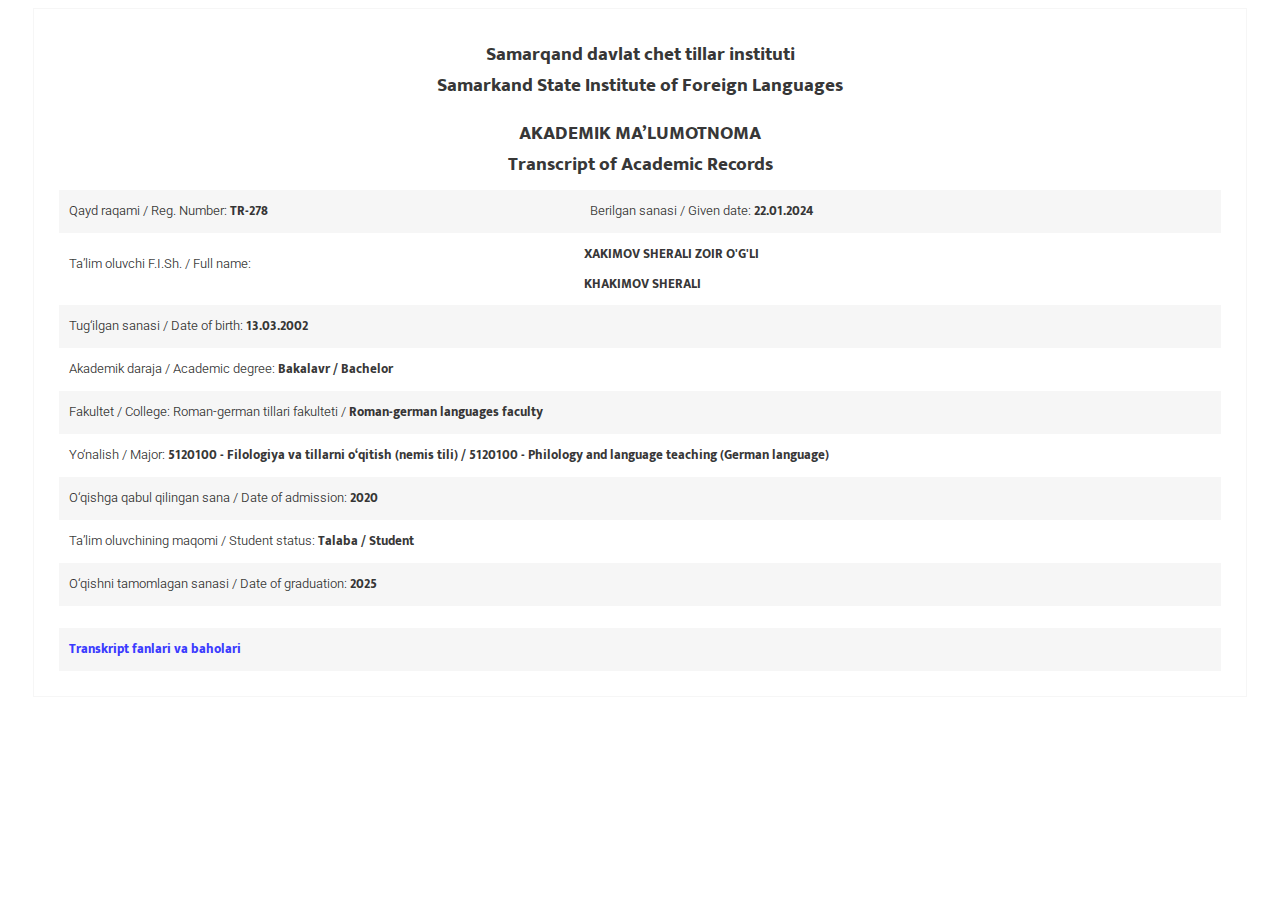
<file: index.html>
<!DOCTYPE html>
<html lang="en">
<head>
    <meta charset="UTF-8">
    <meta name="viewport" content="width=device-width, initial-scale=1.0">
    <title>| HEMIS Student axborot tizimi</title>
    <link rel="stylesheet" href="./style.css">
    <link rel="icon" href="./icon-removebg-preview.png">
</head>
<body>
    <div class="container">
            <h3 style="margin-top: 5px;">Samarqand davlat chet tillar instituti</h3>
            <h3>Samarkand State Institute of Foreign Languages</h3>
            <br>
            <h3 style="margin-top: -10px;">AKADEMIK MA’LUMOTNOMA</h3>
            <h3>Transcript of Academic Records</h3>

        <table class="head">
            <tr class="bg">
                <td style="width: 500px;">Qayd raqami / Reg. Number: <strong>TR-278</strong></td>
                <td>Berilgan sanasi / Given date: <strong>22.01.2024</strong></td>
            </tr>
            <tr>
                <td rowspan="2" style="padding-top: 0;">Ta’lim oluvchi F.I.Sh. / Full name:</td>
                <th style="padding: 4px; padding-top: 10px; font-size: 13px;"><strong>XAKIMOV SHERALI ZOIR O'G'LI</strong></th>
            </tr>
            <tr class="bg">
                <th style="padding: 4px; background: white; padding-bottom: 10px; font-size: 13px;"><strong>KHAKIMOV SHERALI</strong></th>
            </tr>
            <tr class="bg">
                <td colspan="2">Tug‘ilgan sanasi / Date of birth:  <strong>13.03.2002</strong></td>
            </tr>
            <tr>
                <td colspan="2">Akademik daraja / Academic degree: <strong>Bakalavr / Bachelor</strong></td>
            </tr>
            <tr class="bg">
                <td colspan="2">Fakultet / College: Roman-german tillari fakulteti / <strong>Roman-german languages faculty</strong> </td>
            </tr>
            <tr>
                <td colspan="2">Yo‘nalish / Major: <strong>5120100 - Filologiya va tillarni o‘qitish (nemis tili) / 5120100 - Philology and language teaching (German language)</strong></td>
            </tr>
            <tr class="bg">
                <td colspan="2">O‘qishga qabul qilingan sana / Date of admission: <strong>2020</strong></td>
            </tr>
            <tr>
                <td colspan="2">Ta’lim oluvchining maqomi / Student status: <strong>Talaba / Student</strong></td>
            </tr>
            <tr class="bg">
                <td colspan="2">O‘qishni tamomlagan sanasi / Date of graduation: <strong>2025</strong></td>
            </tr>
            <tr>
                <td colspan="2"></td>
            </tr>
            <tr class="bg">
                <td class="link" colspan="2"><a style="text-decoration: none; color: rgb(59, 59, 255);" href="./folder/page.html">Transkript fanlari va baholari</a></td>
            </tr>


        </table>
    </div>
</body>
</html>
</file>
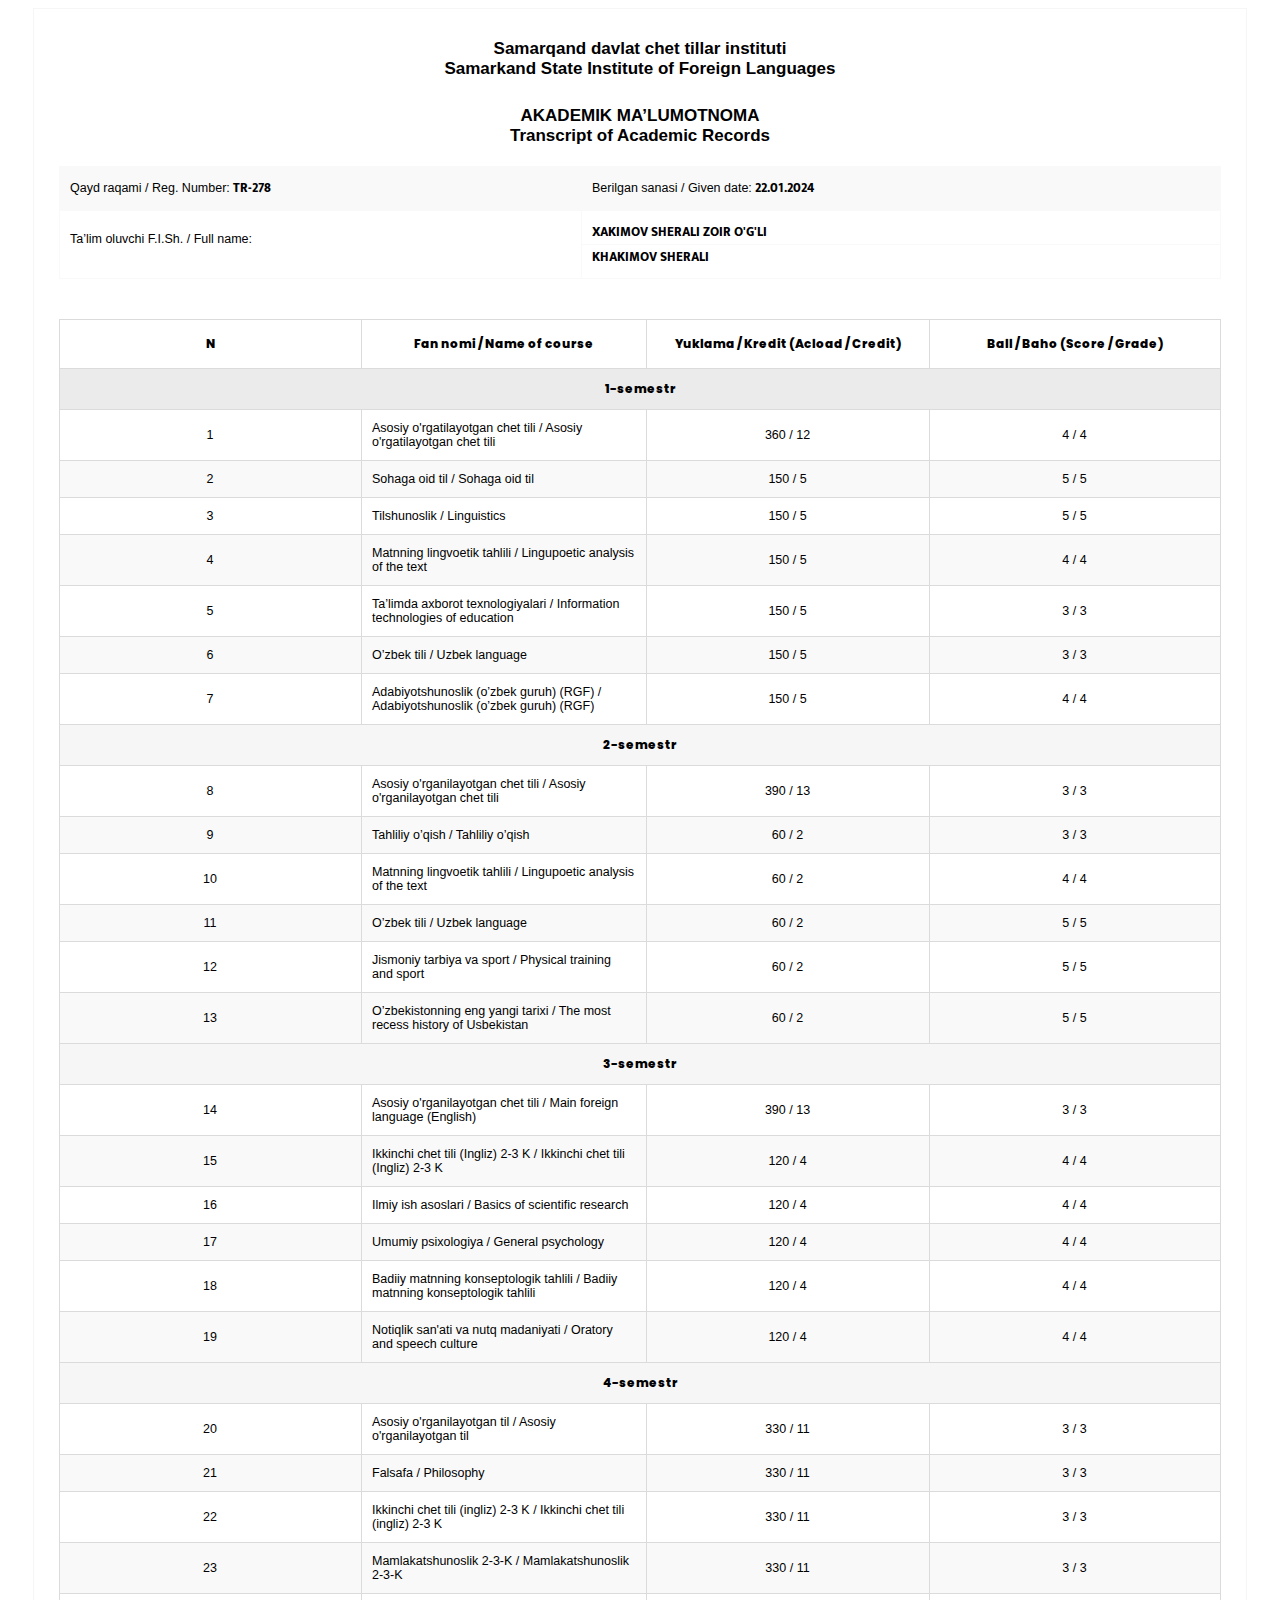
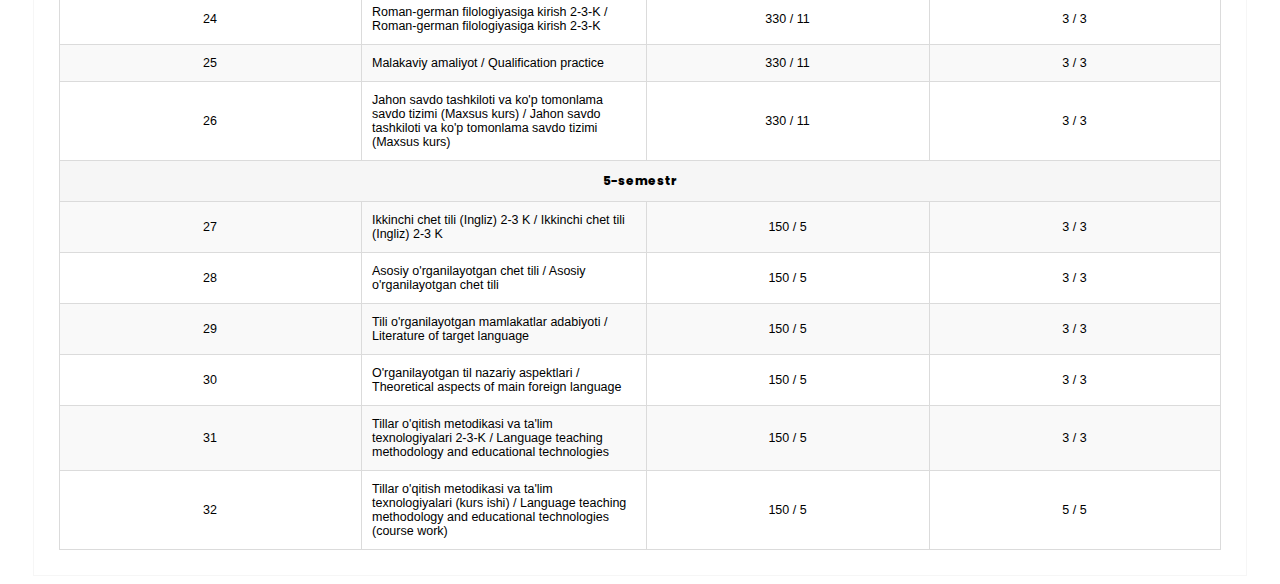
<file: folder/page.html>
<!DOCTYPE html>
<html lang="en">
<head>
    <meta charset="UTF-8">
    <meta name="viewport" content="width=device-width, initial-scale=1.0">
    <title>| HEMIS Student axborot tizimi</title>
    <link rel="stylesheet" href="./page.css">
    <link rel="icon" href="../icon-removebg-preview.png">

</head>
<body>
    <div class="container">
        <h3 style="margin-top: 5px;">Samarqand davlat chet tillar instituti</h3>
        <h3>Samarkand State Institute of Foreign Languages</h3>
        <br>
        <h3>AKADEMIK MA’LUMOTNOMA</h3>
        <h3>Transcript of Academic Records</h3>

        <table style="border: 1px solid rgba(249,249,249); margin-top: 20px;">
            <tr style="border: none; background: rgb(249, 249, 249);">
                <td style="width: 500px; border: 1px solid rgba(249,249,249);">Qayd raqami / Reg. Number: <strong>TR-278</strong></td>
                <td style="border: 1px solid rgba(249,249,249);">Berilgan sanasi / Given date: <strong>22.01.2024</strong></td>
            </tr>
            <tr style="border: 1px solid rgba(249,249,249);">
                <td rowspan="2" style="border: none ; padding-top: 0; width: 350px;">Ta’lim oluvchi F.I.Sh. / Full name:</td>
                <th style="padding: 1px; padding-top: 10px; font-size: 13px; border: 1px solid rgba(249,249,249); padding-left: 10px;"><strong>XAKIMOV SHERALI ZOIR O'G'LI</strong></th>
            </tr>
            <tr style="border: none;" class="bg">
                <th style="padding: 1px; background: white; padding-bottom: 10px; font-size: 13px; border: 1px solid rgba(249,249,249); margin-top: -10px; padding-left: 10px;"><strong>KHAKIMOV SHERALI</strong></th>
            </tr>
        </table>

        <table style="margin-top: 40px;">
            <tr>
                <th style="text-align: center; font-family: 'Poppins', sans-serif; font-style: normal; font-weight: 750;">N</th>
                <th style="text-align: center; font-family: 'Poppins', sans-serif; font-style: normal; font-weight: 750;">Fan nomi / Name of course</th>
                <th style="width: 260px; text-align: center; font-family: 'Poppins', sans-serif; font-style: normal; font-weight: 750;">Yuklama / Kredit (Acload / Credit)</th>
                <th style="width: 260px; text-align: center; font-family: 'Poppins', sans-serif; font-style: normal; font-weight: 750; padding: 15px;">Ball / Baho  (Score / Grade)</th>
            </tr>
            <tr>
                <th style="text-align: center; background: rgba(231, 231, 231, 0.83); font-family: 'Poppins', sans-serif; font-style: normal; font-weight: 750;" colspan="4">1-semestr</th>
            </tr>
            <tr>
                <td style="width: 280px; text-align: center;">1</td>
                <td>Asosiy o'rgatilayotgan chet tili / Asosiy o'rgatilayotgan chet tili</td>
                <td style="text-align: center;">360 / 12</td>
                <td style="text-align: center;">4 / 4</td>
            </tr>
            <tr style="background: rgb(249, 249, 249);">
                <td style="text-align: center;">2</td>
                <td>Sohaga oid til / Sohaga oid til</td>
                <td  style="text-align: center;">150 / 5</td>
                <td  style="text-align: center;">5 / 5</td>
            </tr>
            <tr>
                <td style="text-align: center;">3</td>
                <td>Tilshunoslik / Linguistics</td>
                <td  style="text-align: center;">150 / 5</td>
                <td  style="text-align: center;">5 / 5</td>
            </tr>
            <tr style="background: rgb(249, 249, 249);">
                <td style="text-align: center;">4</td>
                <td>Matnning lingvoetik tahlili / Lingupoetic analysis of the text </td>
                <td  style="text-align: center;">150 / 5</td>
                <td  style="text-align: center;">4 / 4</td>
            </tr>
            <tr>
                <td style="text-align: center;">5</td>
                <td>Ta’limda axborot texnologiyalari / Information technologies of education </td>
                <td  style="text-align: center;">150 / 5</td>
                <td  style="text-align: center;">3 / 3</td>
            </tr>
            <tr style="background: rgb(249, 249, 249);">
                <td style="text-align: center;">6</td>
                <td>O’zbek tili / Uzbek language </td>
                <td  style="text-align: center;">150 / 5</td>
                <td  style="text-align: center;">3 / 3</td>
            </tr>
            <tr>
                <td style="text-align: center;">7</td>
                <td>Adabiyotshunoslik (o’zbek guruh) (RGF) / Adabiyotshunoslik (o’zbek guruh) (RGF)</td>
                <td  style="text-align: center;">150 / 5</td>
                <td  style="text-align: center;">4 / 4</td>
            </tr>
            <tr>
                <th style="text-align: center; background: rgba(245, 245, 245, 0.896); font-family: 'Poppins', sans-serif; font-style: normal; font-weight: 750;" colspan="4">2-semestr</th>
            </tr>
            <tr>
                <td style="text-align: center;">8</td>
                <td>Asosiy o'rganilayotgan chet tili / Asosiy o'rganilayotgan chet tili</td>
                <td  style="text-align: center;">390 / 13</td>
                <td  style="text-align: center;">3 / 3</td>
            </tr>
            <tr style="background: rgb(249, 249, 249)">
                <td style="text-align: center;">9</td>
                <td>Tahliliy o’qish / Tahliliy o’qish</td>
                <td  style="text-align: center;">60 / 2</td>
                <td  style="text-align: center;">3 / 3</td>
            </tr>
            <tr>
                <td style="text-align: center;">10</td>
                <td>Matnning lingvoetik tahlili / Lingupoetic analysis of the text</td>
                <td  style="text-align: center;">60 / 2</td>
                <td  style="text-align: center;">4 / 4</td>
            </tr>
            <tr style="background: rgb(249, 249, 249)">
                <td style="text-align: center;">11</td>
                <td>O’zbek tili / Uzbek language</td>
                <td  style="text-align: center;">60 / 2</td>
                <td  style="text-align: center;">5 / 5</td>
            </tr>
            <tr>
                <td style="text-align: center;">12</td>
                <td>Jismoniy tarbiya va sport / Physical training and sport</td>
                <td  style="text-align: center;">60 / 2</td>
                <td  style="text-align: center;">5 / 5</td>
            </tr>
            <tr style="background: rgb(249, 249, 249)">
                <td style="text-align: center;">13</td>
                <td>O’zbekistonning eng yangi tarixi / The most recess history of Usbekistan</td>
                <td  style="text-align: center;">60 / 2</td>
                <td  style="text-align: center;">5 / 5</td>
            </tr>
            <tr>
                <th style="text-align: center; background: rgba(245, 245, 245, 0.896); font-family: 'Poppins', sans-serif; font-style: normal; font-weight: 750;" colspan="4">3-semestr</th>
            </tr>
            <tr>
                <td style="text-align: center;">14</td>
                <td>Asosiy o'rganilayotgan chet tili / Main foreign language (English)</td>
                <td  style="text-align: center;">390 / 13</td>
                <td  style="text-align: center;">3 / 3</td>
            </tr>
            <tr  style="background: rgb(249, 249, 249)">
                <td style="text-align: center;">15</td>
                <td>Ikkinchi chet tili (Ingliz) 2-3 K / Ikkinchi chet tili (Ingliz) 2-3 K</td>
                <td  style="text-align: center;">120 / 4</td>
                <td  style="text-align: center;">4 / 4</td>
            </tr>
        <tr>
            <td style="text-align: center;">16</td>
            <td>Ilmiy ish asoslari / Basics of scientific research</td>
            <td  style="text-align: center;">120 / 4</td>
            <td  style="text-align: center;">4 / 4</td>
        </tr>
        <tr style="background: rgb(249, 249, 249)">
            <td style="text-align: center;">17</td>
            <td>Umumiy psixologiya / General psychology</td>
            <td  style="text-align: center;">120 / 4</td>
            <td  style="text-align: center;">4 / 4</td>
        </tr>
        <tr>
            <td style="text-align: center;">18</td>
            <td>Badiiy matnning konseptologik tahlili / Badiiy matnning konseptologik tahlili</td>
            <td  style="text-align: center;">120 / 4</td>
            <td  style="text-align: center;">4 / 4</td>
        </tr>
        <tr style="background: rgb(249, 249, 249)">
            <td style="text-align: center;">19</td>
            <td>Notiqlik san'ati va nutq madaniyati / Oratory and speech culture</td>
            <td  style="text-align: center;">120 / 4</td>
            <td  style="text-align: center;">4 / 4</td>
        </tr>
        <tr>
            <th style="text-align: center; background: rgba(245, 245, 245, 0.896); font-family: 'Poppins', sans-serif; font-style: normal; font-weight: 750;" colspan="4">4-semestr</th>
        </tr>
        <tr>
            <td style="text-align: center;">20</td>
            <td>Asosiy o'rganilayotgan til / Asosiy o'rganilayotgan til</td>
            <td  style="text-align: center;">330 / 11</td>
            <td  style="text-align: center;">3 / 3</td>
        </tr>
        <tr style="background: rgb(249, 249, 249)">
            <td style="text-align: center;">21</td>
            <td>Falsafa / Philosophy</td>
            <td  style="text-align: center;">330 / 11</td>
            <td  style="text-align: center;">3 / 3</td>
        </tr>
        <tr>
            <td style="text-align: center;">22</td>
            <td>Ikkinchi chet tili (ingliz) 2-3 K / Ikkinchi chet tili (ingliz) 2-3 K</td>
            <td  style="text-align: center;">330 / 11</td>
            <td  style="text-align: center;">3 / 3</td>
        </tr>
        <tr style="background: rgb(249, 249, 249)">
            <td style="text-align: center;">23</td>
            <td>Mamlakatshunoslik 2-3-K / Mamlakatshunoslik 2-3-K</td>
            <td  style="text-align: center;">330 / 11</td>
            <td  style="text-align: center;">3 / 3</td>
        </tr>
        <tr>
            <td style="text-align: center;">24</td>
            <td>Roman-german filologiyasiga kirish 2-3-K /  Roman-german filologiyasiga kirish 2-3-K</td>
            <td  style="text-align: center;">330 / 11</td>
            <td  style="text-align: center;">3 / 3</td>
        </tr>
        <tr style="background: rgb(249, 249, 249)">
            <td style="text-align: center;">25</td>
            <td>Malakaviy amaliyot  / Qualification  practice</td>
            <td  style="text-align: center;">330 / 11</td>
            <td  style="text-align: center;">3 / 3</td>
        </tr>
        <tr>
            <td style="text-align: center;">26</td>
            <td>Jahon savdo tashkiloti va ko'p tomonlama savdo tizimi (Maxsus kurs) / Jahon savdo tashkiloti va ko'p tomonlama savdo tizimi (Maxsus kurs)</td>
            <td  style="text-align: center;">330 / 11</td>
            <td  style="text-align: center;">3 / 3</td>
        </tr>
        <tr>
            <th colspan="4" style="text-align: center; background: rgba(245, 245, 245, 0.896); font-family: 'Poppins', sans-serif; font-style: normal; font-weight: 750;">5-semestr</th>
        </tr>
        <tr style="background: rgb(249, 249, 249)">
            <td style="text-align: center;">27</td>
            <td>Ikkinchi chet tili (Ingliz) 2-3 K / Ikkinchi chet tili (Ingliz) 2-3 K</td>
            <td  style="text-align: center;">150 / 5</td>
            <td  style="text-align: center;">3 / 3</td>
        </tr>
        <tr>
            <td style="text-align: center;">28</td>
            <td>Asosiy o'rganilayotgan chet tili / Asosiy o'rganilayotgan chet tili</td>
            <td  style="text-align: center;">150 / 5</td>
            <td  style="text-align: center;">3 / 3</td>
        </tr>
        <tr style="background: rgb(249, 249, 249)">
            <td style="text-align: center;">29</td>
            <td>Tili  o'rganilayotgan  mamlakatlar  adabiyoti  / Literature  of  target  language</td>
            <td  style="text-align: center;">150 / 5</td>
            <td  style="text-align: center;">3 / 3</td>
        </tr>
        <tr>
            <td style="text-align: center;">30</td>
            <td>O'rganilayotgan  til  nazariy  aspektlari  / Theoretical  aspects  of  main  foreign  language</td>
            <td  style="text-align: center;">150 / 5</td>
            <td  style="text-align: center;">3 / 3</td>
        </tr>
        <tr style="background: rgb(249, 249, 249)">
            <td style="text-align: center;">31</td>
            <td>Tillar o'qitish metodikasi va ta'lim texnologiyalari 2-3-K  / Language  teaching  methodology and educational technologies</td>
            <td  style="text-align: center;">150 / 5</td>
            <td  style="text-align: center;">3 / 3</td>
        </tr>
        <tr>
            <td style="text-align: center;">32</td>
            <td>Tillar o'qitish metodikasi va ta'lim texnologiyalari (kurs ishi) / Language teaching methodology and educational technologies (course work)</td>
            <td  style="text-align: center;">150 / 5</td>
            <td  style="text-align: center;">5 / 5</td>
        </tr>
    </table>

    </div>
</body>
</html>
</file>
<file: style.css>
@import url('https://fonts.googleapis.com/css2?family=Roboto:ital,wght@0,100;0,300;0,400;0,500;0,700;0,900;1,100;1,300;1,400;1,500;1,700;1,900&display=swap');
@import url('https://fonts.googleapis.com/css2?family=Mukta:wght@200;300;400;500;600;700;800&display=swap');

.container{
    border: 0.1px solid rgba(245, 245, 245, 0.896);
    padding: 25px;
    text-align: center;
    margin-left: 25px;
    margin-right: 25px;
}
*{
  font-family: "Mukta", sans-serif;
  font-weight: 800;
  font-style: normal;
}
body{
    color: rgba(0, 0, 0, 0.792);
}
h3{
    margin: 0 auto;
    width: 600px;
}
h3:last-child{
    width: 750px;
}
.head,tr,th,td{
    border-collapse: collapse;
    text-align: start;
}
td,tr,th{
    padding: 11px;
    font-family: "Roboto", sans-serif;
    font-weight: 350;
    font-style: bold;
}
.head{
    margin-top: 10px;
    width: 100%;
    font-size: 12px;
}
td{
    padding-left: 10px;
    font-size: 12.5px;
}
.bg{
    background: rgba(245, 245, 245, 0.896);
}
.link{
    font-family: "Roboto", sans-serif;
  font-weight: 410;
  font-style: normal;
}
</file>
<file: folder/page.css>
@import url('https://fonts.googleapis.com/css2?family=Poppins:ital,wght@0,100;0,200;0,300;0,400;0,500;0,600;0,700;0,800;0,900;1,100;1,200;1,300;1,400;1,500;1,600;1,700;1,800;1,900&display=swap');
@import url('https://fonts.googleapis.com/css2?family=Mukta:wght@200;300;400;500;600;700;800&display=swap');
.container{
    border: 0.1px solid rgba(245, 245, 245, 0.896);
    padding: 25px;
    text-align: center;
    margin-left: 25px;
    margin-right: 25px;
}
*{
    font-family: "Mukta", sans-serif;
    font-weight: 800;
    font-style: normal;
    
}
h3{
    margin: 0 auto;
    width: 600px;
    font-size: 17px;
    font-family: "Roboto", sans-serif;
    font-weight: 700;
    font-style: normal;
    font-size: 17px;
}
h3:last-child{
    width: 750px;
}
table,tr,th,td{
    border-collapse: collapse;
    text-align: start;
    border: 1px solid rgb(219, 219, 219);
}
td,tr,th{
    padding: 11px;
    font-family: "Roboto", sans-serif;
    font-weight: 350;
    font-style: bold;
}
table{
    margin-top: 10px;
    width: 100%;
    font-size: 12px;
}
td{
    padding-left: 10px;
    font-size: 12.5px;
}
span{
    margin: 10px auto;
    width: 600px;
    justify-content: space-between;
    text-align: center;
    display: flex;
}
</file>
